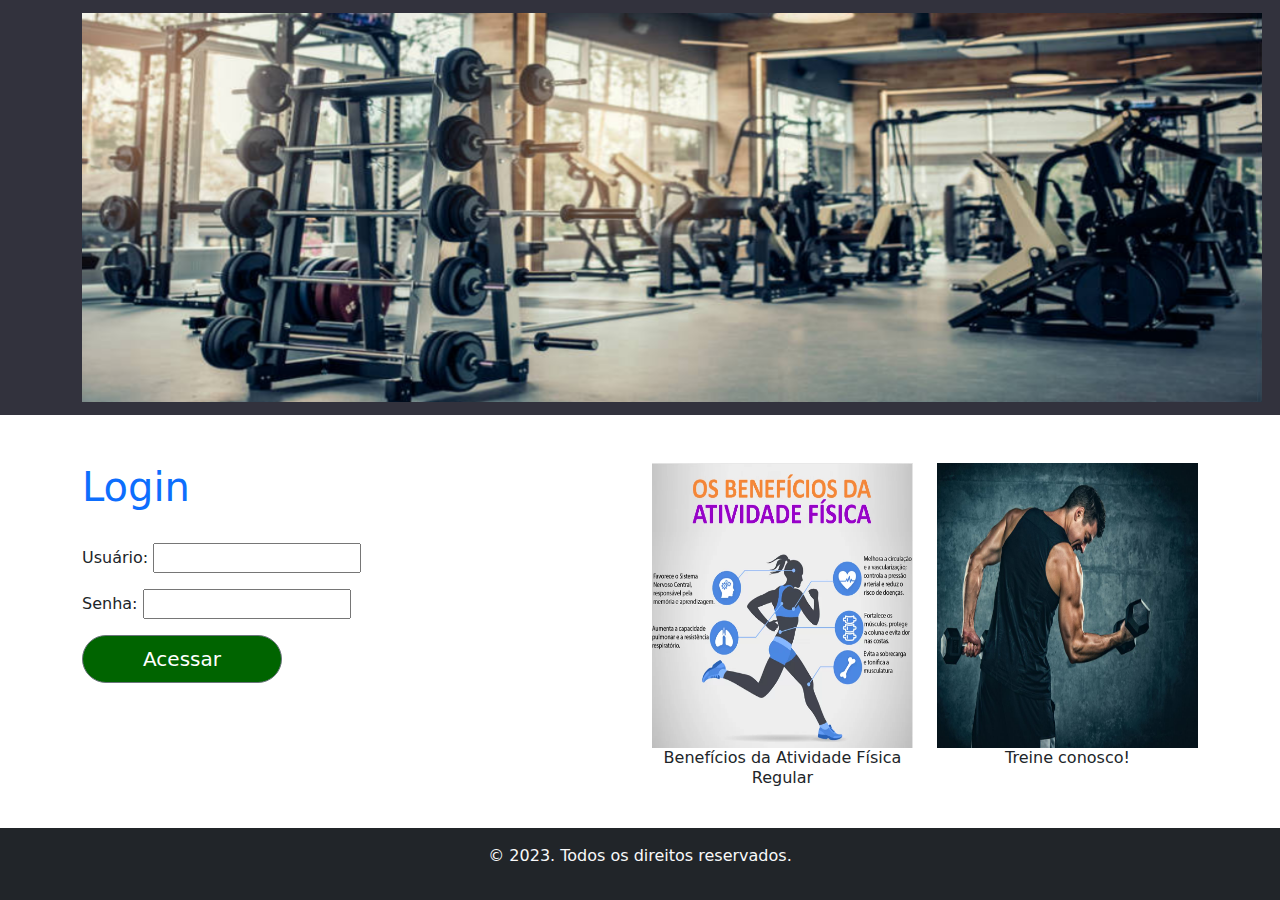
<file: index.html>
<!DOCTYPE html>
<html lang="en">

<head>
    <meta charset="UTF-8">
    <meta name="viewport" content="width=device-width, initial-scale=1.0">
    <title>Programa de Prescrição</title>
    <link href="bootstrap/css/bootstrap.min.css" rel="stylesheet">
</head>

<body>
    <nav class="navbar navbar-expand-lg navbar-light" style="background-color: rgb(50, 50, 61);">
        <div class="container">
            <div class="navbar-brand mx-auto">
                <img src="980x389.png" width="1180" height="389" alt="">
            </div>
        </div>
    </nav>

    <div class="container">
        <div class="row mt-5">
            <div class="col-sm-6">
                <form id="logar" onsubmit="return verificarLogin('logar')">
                    <h1 class="mb-2 text-left text-primary">Login</h1>
                    <br>                
                    <p>
                        <label for="usuario">Usuário:</label>
                        <input type="text" id="usuario">

                    </p>
                    <p>
                        <label for="senha">Senha:</label>
                        <input type="password" id="senha">


                    </p>
                    <input type="submit" value="Acessar" class="btn btn-secondary btn-lg"
                        style="background-color: darkgreen; width: 200px; border-radius: 25px">
                </form>
            </div>
            <div class="col-sm-3">
                <img src="alonga.png" alt="Beneficios"  class="img-fluid w-100 h-100">
                <h6 class="text-center">Benefícios da Atividade Física Regular</h6>
            </div>
            <div class="col-sm-3">
                <img src="musc.jpg" alt="Musculação"  class="img-fluid w-100 h-100">
               <h6 class="text-center">Treine conosco!</h6>
            </div>
        </div>
    </div>

    <footer class="bg-dark text-light text-center py-3 fixed-bottom w-100">
        <div class="container">
            <p>&copy; 2023. Todos os direitos reservados.</p>
        </div>
    </footer>

    <script src="bootstrap/js/bootstrap.bundle.min.js"></script>
    <script src="script.js"></script>
</body>

</html>
</file>
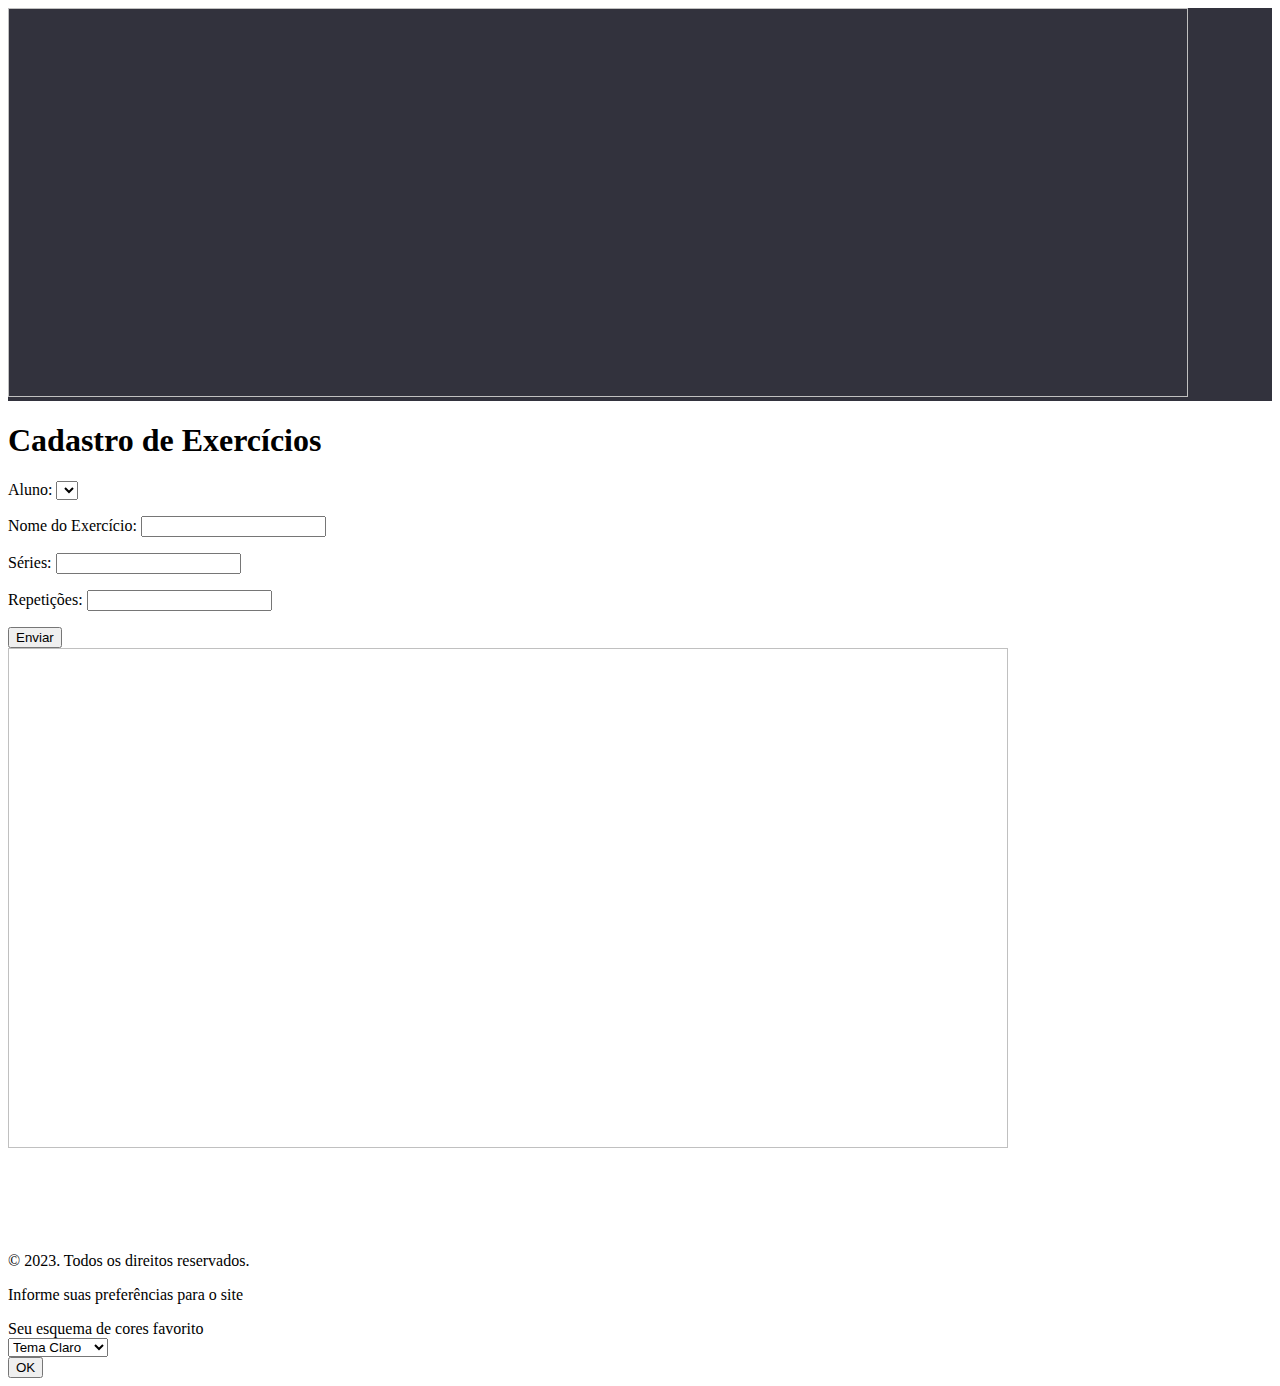
<file: src/main/resources/templates/cadastro-exercicio.html>
<!DOCTYPE html>
<html xmlns="http://www.w3.org/1999/xhtml" xmlns:th="http://www.thymeleaf.org">
    <head>
        <title>Cadastro de Exercícios</title>
        <link href="https://cdn.jsdelivr.net/npm/bootstrap@5.3.2/dist/css/bootstrap.min.css" rel="stylesheet" integrity="sha384-T3c6CoIi6uLrA9TneNEoa7RxnatzjcDSCmG1MXxSR1GAsXEV/Dwwykc2MPK8M2HN" crossorigin="anonymous">
            <link th:href="@{'/css/' + ${css} + '.css'}" rel="stylesheet" type="text/css"/>
    </head>
    <body>
        <header th:insert="~{navbar.html :: nav}"></header>

        <nav class="navbar navbar-expand-lg navbar-light" style="background-color: rgb(50, 50, 61);">
            <div class="container">
                <div class="navbar-brand mx-auto">
                    <img th:src="@{/img/980x389.png}" width="1180" height="389" alt="">
                </div>
            </div>
        </nav>

        <div class="container">
            <div class="row mt-5">
                <div class="col-sm-6">
                    <h1 class="mb-2 text-left text-primary">Cadastro de Exercícios</h1>
                    <form th:action="@{/cadastro-exercicio}" th:object="${exercicio}" method="post">
                        <div>
                            <p>Aluno:
                                <select th:field="*{alunoEntity.id}" id="alunoEntity" name="alunoEntity">
                                    <option th:each="aluno : ${alunos}" th:value="${aluno.id}" th:text="${aluno.nome}"></option>
                                </select>
                            </p>
                            <p>Nome do Exercício: <input type="text" th:field="*{nome_exercicio}" /></p>
                            <p>Séries: <input type="number" th:field="*{series}" /></p>
                            <p>Repetições: <input type="number" th:field="*{repeticoes}" /></p>
                        </div>
                        <button type="submit">Enviar</button>
                    </form>
                </div>

                <div class="col-sm-6 d-flex justify-content-center">
                    <img th:src="@{/img/agac.jpg}" width="1000" height="500" alt="">
                </div>
            </div>
        </div>

        <div style="margin-bottom: 100px;"></div>


        <footer class="bg-dark text-light text-left py-0 fixed-bottom w-100">
            <div class="container">
                <div class="row">
                    <div class="col-md-3">
                        <p class="small">&copy; 2023. Todos os direitos reservados.</p>
                    </div>
                    <div class="col-md-3">
                        <p class="small">Informe suas preferências para o site</p>
                    </div>
                    <div class="col-md-3">
                        <form th:action="@{/preferencias}" method="POST">
                            <div class="form-group">
                                <label class="small" for="selEstilo">Seu esquema de cores favorito</label>
                            </div>
                    </div><!-- comment -->
                    <div class="col-md-3">
                        <select class="form-control" name="estilo" id="selEstilo">
                            <option value="claro">Tema Claro</option>
                            <option value="escuro">Tema Escuro</option>
                        </select>                            
                        <div class="form-group">
                            <input type="submit" class="btn btn-primary" value="OK" />
                        </div>
                        </form>
                    </div>
                </div>
            </div>
        </footer>
        <script src="https://cdn.jsdelivr.net/npm/bootstrap@5.3.2/dist/js/bootstrap.bundle.min.js" integrity="sha384-C6RzsynM9kWDrMNeT87bh95OGNyZPhcTNXj1NW7RuBCsyN/o0jlpcV8Qyq46cDfL" crossorigin="anonymous"></script>

    </body>
</html>
</file>
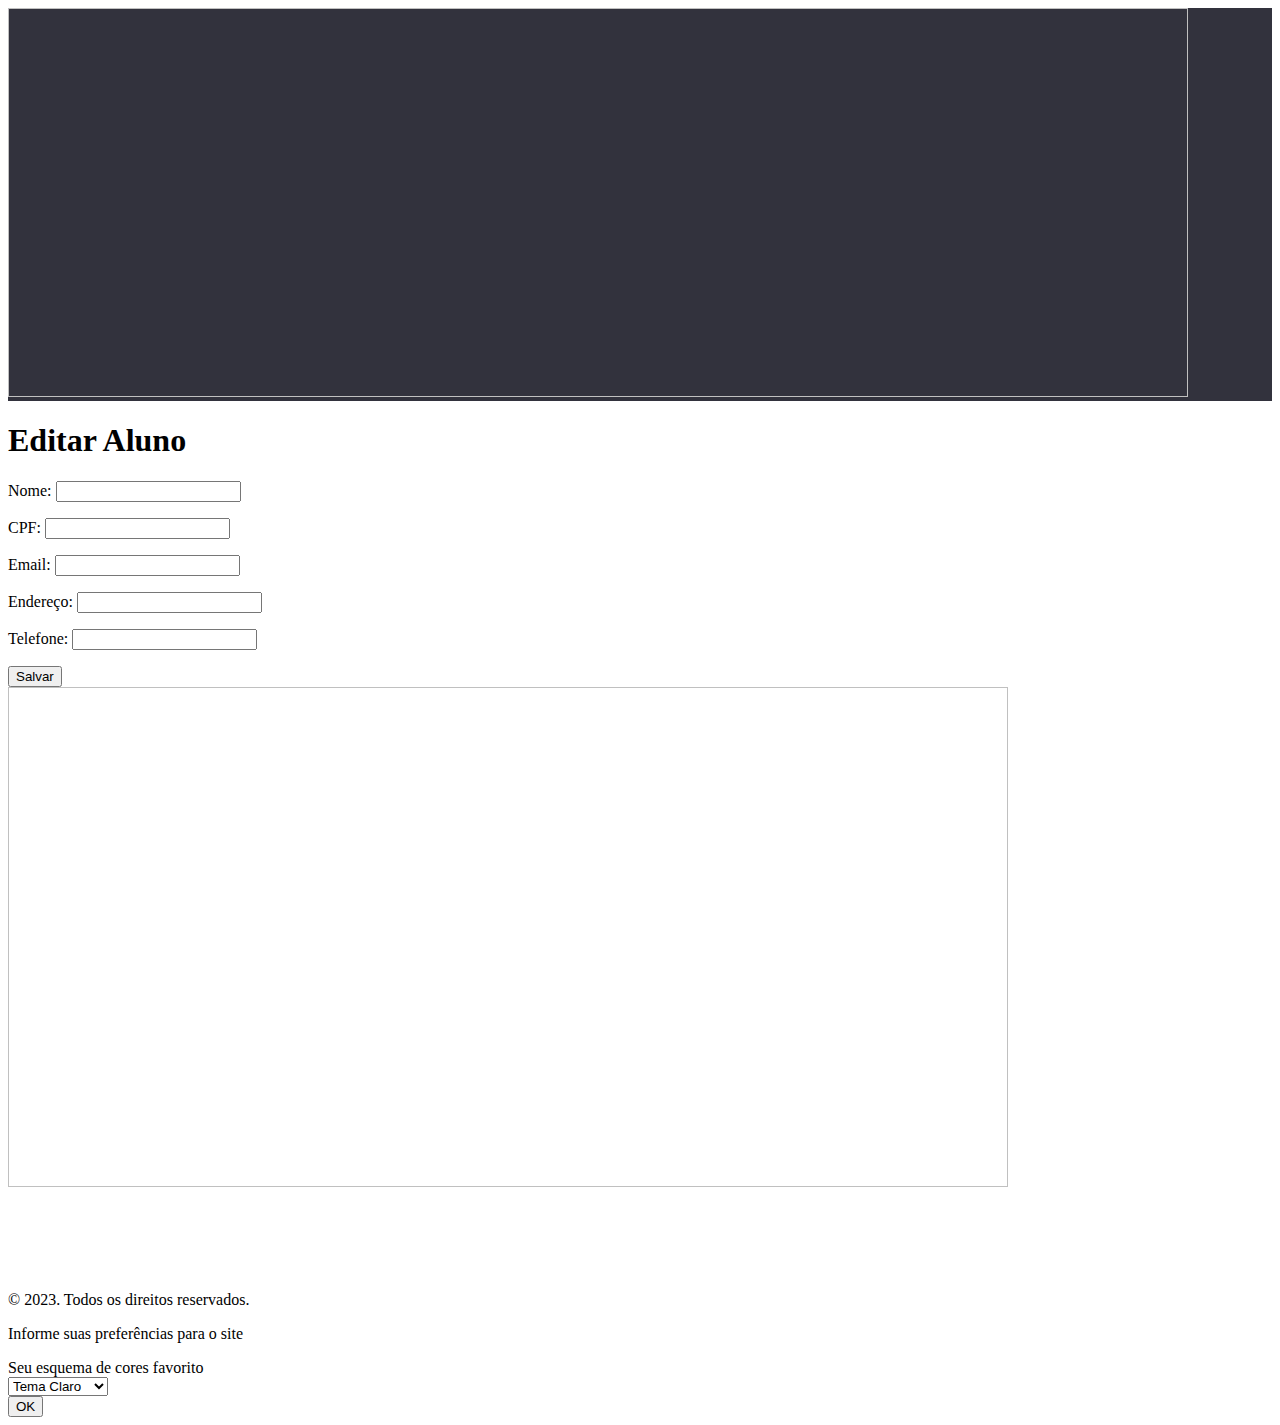
<file: src/main/resources/templates/editar-aluno.html>
<!DOCTYPE html>
<html xmlns="http://www.w3.org/1999/xhtml" xmlns:th="http://www.thymeleaf.org">
    <head>
        <title>Editar Aluno</title>
        <link href="https://cdn.jsdelivr.net/npm/bootstrap@5.3.2/dist/css/bootstrap.min.css" rel="stylesheet" integrity="sha384-T3c6CoIi6uLrA9TneNEoa7RxnatzjcDSCmG1MXxSR1GAsXEV/Dwwykc2MPK8M2HN" crossorigin="anonymous">
            <link th:href="@{'/css/' + ${css} + '.css'}" rel="stylesheet" type="text/css"/>
    </head>
    <body>
        <header th:insert="~{navbar.html :: nav}"></header>
        <nav class="navbar navbar-expand-lg navbar-light" style="background-color: rgb(50, 50, 61);">
            <div class="container">
                <div class="navbar-brand mx-auto">
                    <img th:src="@{/img/980x389.png}" width="1180" height="389" alt="">
                </div>
            </div>
        </nav>
        <div class="container">
            <div class="row mt-5">
                <div class="col-sm-6">
                    <h1 class="mb-2 text-left text-primary">Editar Aluno</h1>
                    <form th:action="@{'/editar-aluno/' + ${aluno.id}}" method="post">
                        <div>
                            <p>Nome: <input type="text" th:field="*{aluno.nome}" /></p>
                            <p>CPF: <input type="text" th:field="*{aluno.cpf}" /></p>
                            <p>Email: <input type="text" th:field="*{aluno.email}" /></p>
                            <p>Endereço: <input type="text" th:field="*{aluno.endereco}" /></p>
                            <p>Telefone: <input type="text" th:field="*{aluno.telefone}" /></p>
                        </div>
                        <button type="submit">Salvar</button>
                    </form>
                </div>

                <div class="col-sm-6 d-flex justify-content-center">
                    <img th:src="@{/img/agac.jpg}" width="1000" height="500" alt="">
                </div>
            </div>
        </div>

        <div style="margin-bottom: 100px;"></div>


        <footer class="bg-dark text-light text-left py-0 fixed-bottom w-100">
            <div class="container">
                <div class="row">
                    <div class="col-md-3">
                        <p class="small">&copy; 2023. Todos os direitos reservados.</p>
                    </div>
                    <div class="col-md-3">
                        <p class="small">Informe suas preferências para o site</p>
                    </div>
                    <div class="col-md-3">
                        <form th:action="@{/preferencias}" method="POST">
                            <div class="form-group">
                                <label class="small" for="selEstilo">Seu esquema de cores favorito</label>
                            </div>
                    </div><!-- comment -->
                    <div class="col-md-3">
                        <select class="form-control" name="estilo" id="selEstilo">
                            <option value="claro">Tema Claro</option>
                            <option value="escuro">Tema Escuro</option>
                        </select>                            
                        <div class="form-group">
                            <input type="submit" class="btn btn-primary" value="OK" />
                        </div>
                        </form>
                    </div>
                </div>
            </div>
        </footer>
        <script src="https://cdn.jsdelivr.net/npm/bootstrap@5.3.2/dist/js/bootstrap.bundle.min.js" integrity="sha384-C6RzsynM9kWDrMNeT87bh95OGNyZPhcTNXj1NW7RuBCsyN/o0jlpcV8Qyq46cDfL" crossorigin="anonymous"></script>

    </body>
</html>
</file>
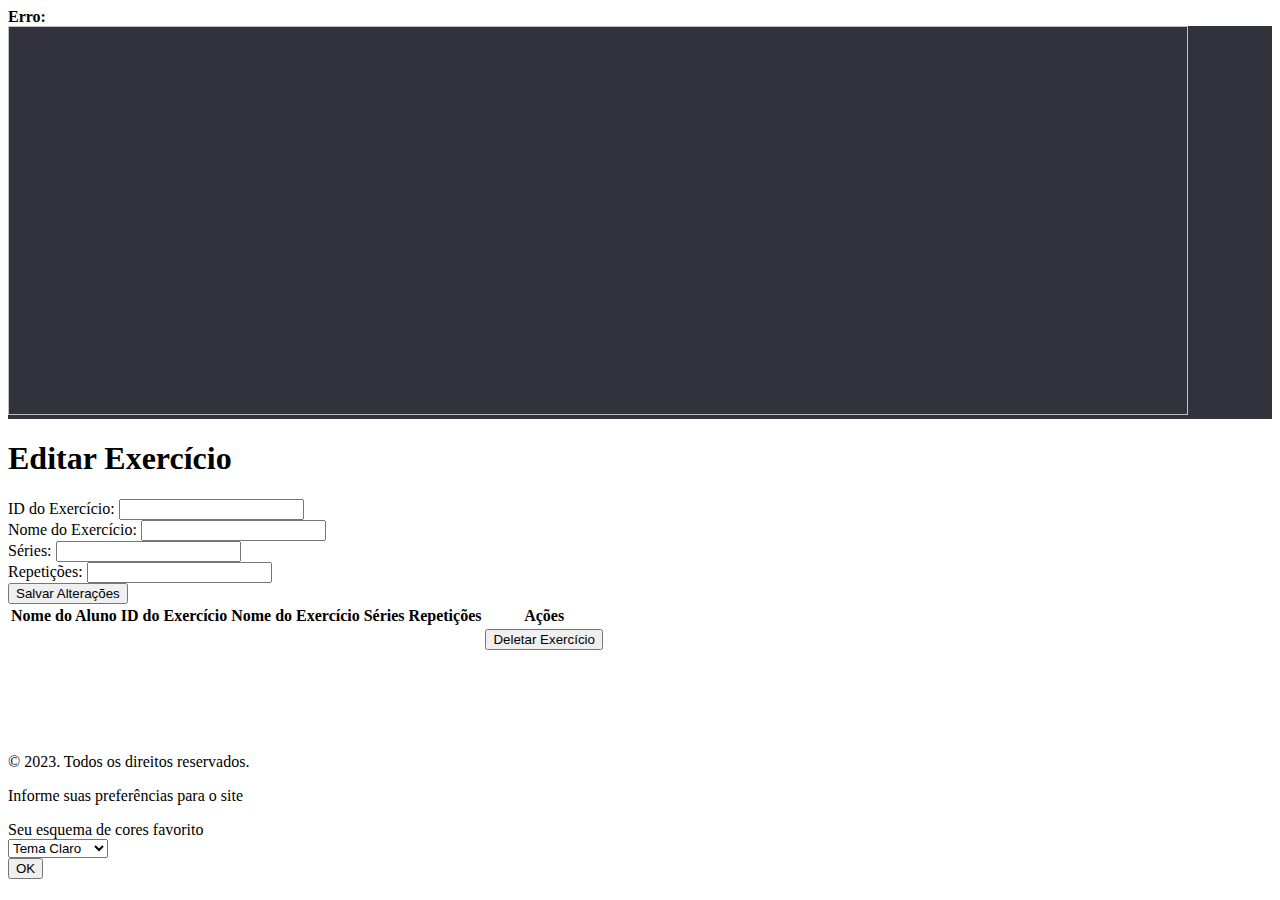
<file: src/main/resources/templates/editar-exercicio.html>
<!DOCTYPE html>
<html xmlns="http://www.w3.org/1999/xhtml" xmlns:th="http://www.thymeleaf.org">
    <head>
        <title>Editar Exercício</title>
        <link href="https://cdn.jsdelivr.net/npm/bootstrap@5.3.2/dist/css/bootstrap.min.css" rel="stylesheet" integrity="sha384-T3c6CoIi6uLrA9TneNEoa7RxnatzjcDSCmG1MXxSR1GAsXEV/Dwwykc2MPK8M2HN" crossorigin="anonymous">
            <link th:href="@{'/css/' + ${css} + '.css'}" rel="stylesheet" type="text/css"/>
            <style>
            </style>
    </head>
    <body>
        <div th:if="${mensagemErro}" class="alert alert-danger" role="alert">
            <strong>Erro:</strong> <span th:text="${mensagemErro}"></span>
        </div>
        <header th:insert="~{navbar.html :: nav}"></header>
        <nav class="navbar navbar-expand-lg navbar-light" style="background-color: rgb(50, 50, 61);">
            <div class="container">
                <div class="navbar-brand mx-auto">
                    <img th:src="@{/img/980x389.png}" width="1180" height="389" alt="">
                </div>
            </div>
        </nav>       
        <div class="container">
            <div class="row mt-5">
                <div class="col-sm-12">
                    <h1 class="mb-2 text-left text-primary">Editar Exercício</h1>

                   <form th:action="@{'/editar-exercicio/' + ${aluno != null ? aluno.id : ''}}" method="post" class="mb-4">
    <div class="mb-3">
        <label for="exercicioId" class="form-label">ID do Exercício:</label>
        <input type="text" id="exercicioId" name="exercicioId" th:value="${exercicio.id}" class="form-control" />
    </div>

                        <div class="mb-3">
                            <label for="nomeExercicio" class="form-label">Nome do Exercício:</label>
                            <input type="text" id="nomeExercicio" name="nomeExercicio" th:field="${exercicio.nome_exercicio}" class="form-control" />
                        </div>

                        <div class="mb-3">
                            <label for="series" class="form-label">Séries:</label>
                            <input type="number" id="series" name="series" th:value="${exercicio.series}" class="form-control" />
                        </div>

                        <div class="mb-3">
                            <label for="repeticoes" class="form-label">Repetições:</label>
                            <input type="number" id="repeticoes" name="repeticoes" th:value="${exercicio.repeticoes}" class="form-control" />
                        </div>

                        <button type="submit" class="btn btn-primary">Salvar Alterações</button>
                    </form>

                    <table class="table table-striped table-bordered">
                        <thead class="thead-dark">
                            <tr>
                                <th>Nome do Aluno</th>
                                <th>ID do Exercício</th>
                                <th>Nome do Exercício</th>
                                <th>Séries</th>
                                <th>Repetições</th>
                                <th>Ações</th>
                            </tr>
                        </thead>
                        <tbody>
                            <tr th:each="exercicioItem : ${exercicios}">
                                <td th:if="${exercicioItem != null}" th:text="${exercicioItem.alunoEntity != null ? exercicioItem.alunoEntity.nome : ''}"></td>
                                <td th:if="${exercicioItem != null}" th:text="${exercicioItem.id}"></td>
                                <td th:if="${exercicioItem != null}" th:text="${exercicioItem.nome_exercicio}"></td>
                                <td th:if="${exercicioItem != null}" th:text="${exercicioItem.series}"></td>
                                <td th:if="${exercicioItem != null}" th:text="${exercicioItem.repeticoes}"></td>
                                <td>
                                    <form th:action="@{'/deletar-exercicio/' + ${exercicioItem.id}}" method="post">
                                        <button type="submit" class="btn btn-danger">Deletar Exercício</button>
                                    </form>
                                </td>
                            </tr>
                        </tbody>
                    </table>


                </div>
            </div>

            <div style="margin-bottom: 100px;"></div>


            <footer class="bg-dark text-light text-left py-0 fixed-bottom w-100">
                <div class="container">
                    <div class="row">
                        <div class="col-md-3">
                            <p class="small">&copy; 2023. Todos os direitos reservados.</p>
                        </div>
                        <div class="col-md-3">
                            <p class="small">Informe suas preferências para o site</p>
                        </div>
                        <div class="col-md-3">
                            <form th:action="@{/preferencias}" method="POST">
                                <div class="form-group">
                                    <label class="small" for="selEstilo">Seu esquema de cores favorito</label>
                                </div>
                        </div><!-- comment -->
                        <div class="col-md-3">
                            <select class="form-control" name="estilo" id="selEstilo">
                                <option value="claro">Tema Claro</option>
                                <option value="escuro">Tema Escuro</option>
                            </select>                            
                            <div class="form-group">
                                <input type="submit" class="btn btn-primary" value="OK" />
                            </div>
                            </form>
                        </div>
                    </div>
                </div>           
            </footer>

            <script src="https://cdn.jsdelivr.net/npm/bootstrap@5.3.2/dist/js/bootstrap.bundle.min.js" integrity="sha384-C6RzsynM9kWDrMNeT87bh95OGNyZPhcTNXj1NW7RuBCsyN/o0jlpcV8Qyq46cDfL" crossorigin="anonymous"></script>

    </body>
</html>
</file>
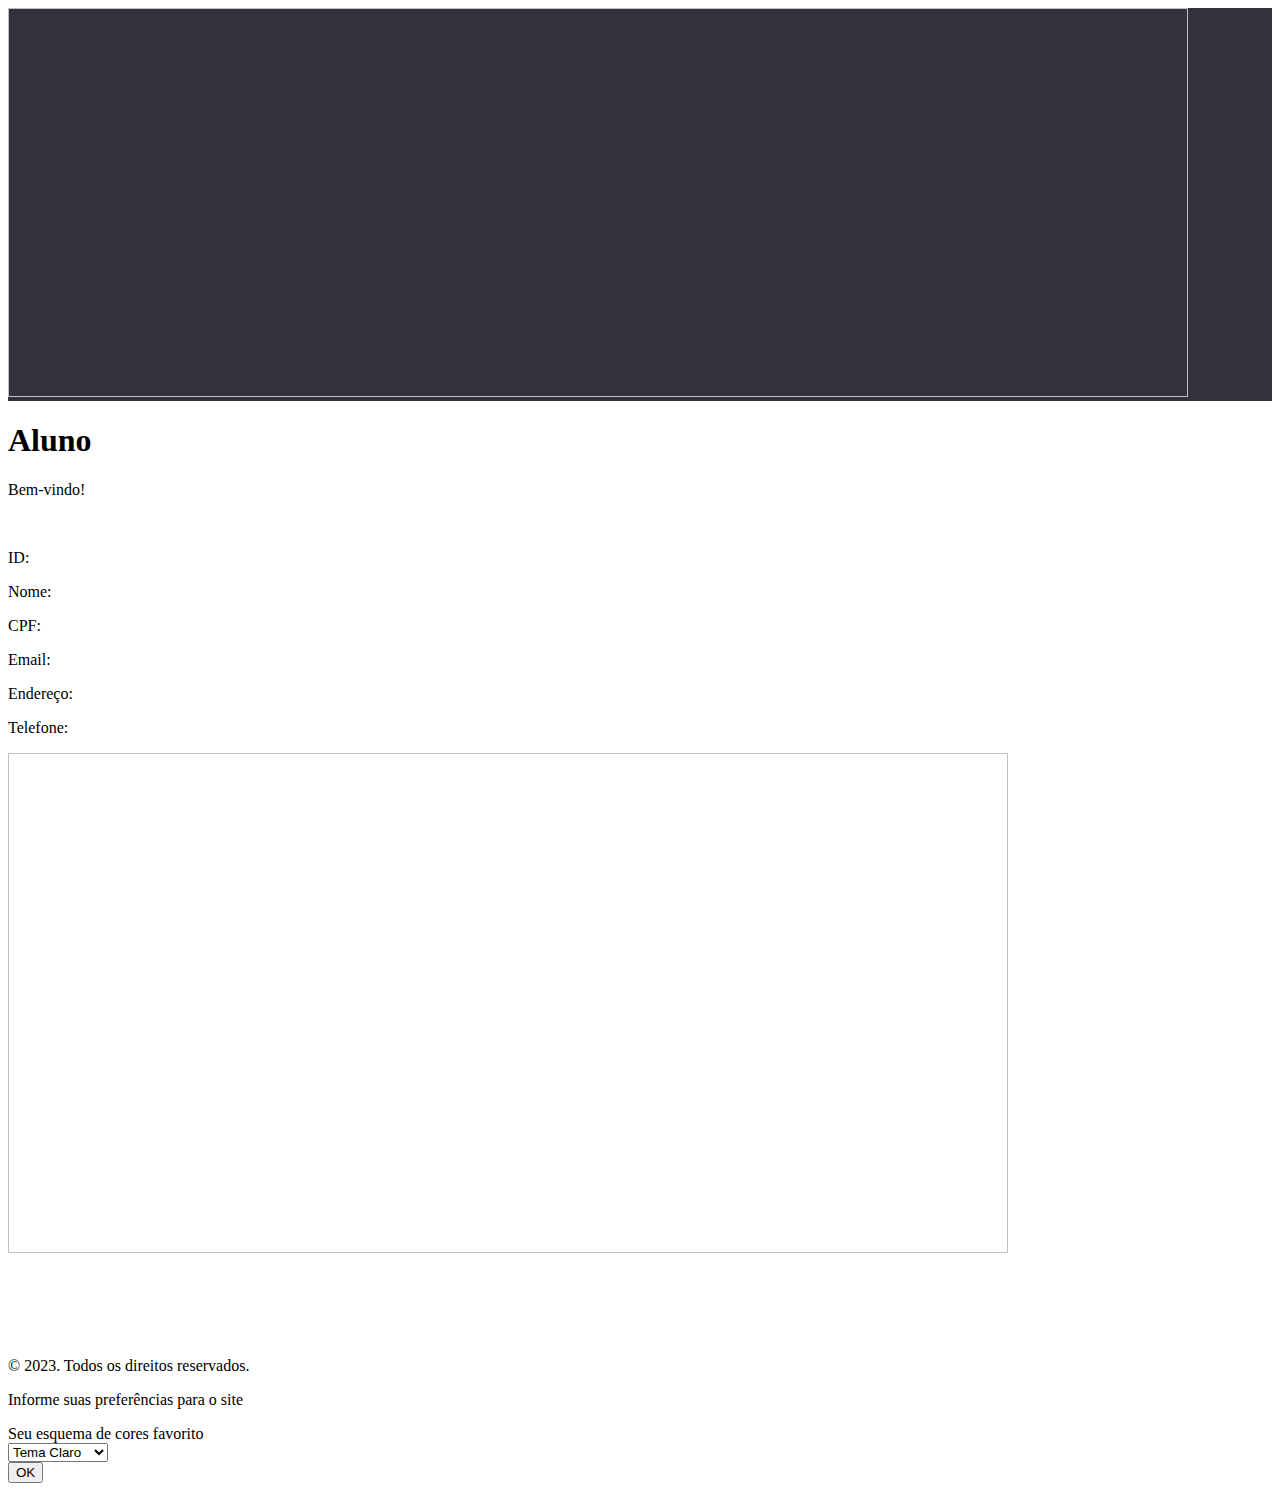
<file: src/main/resources/templates/exibir-aluno.html>
<!DOCTYPE html>
<html xmlns="http://www.w3.org/1999/xhtml" xmlns:th="http://www.thymeleaf.org">
<head>
    <title>Aluno</title>
        <link href="https://cdn.jsdelivr.net/npm/bootstrap@5.3.2/dist/css/bootstrap.min.css" rel="stylesheet" integrity="sha384-T3c6CoIi6uLrA9TneNEoa7RxnatzjcDSCmG1MXxSR1GAsXEV/Dwwykc2MPK8M2HN" crossorigin="anonymous">
        <link th:href="@{'/css/' + ${css} + '.css'}" rel="stylesheet" type="text/css"/>
</head>
<body>
    <header th:insert="~{navbar.html :: nav}"></header>
     <nav class="navbar navbar-expand-lg navbar-light" style="background-color: rgb(50, 50, 61);">
            <div class="container">
                <div class="navbar-brand mx-auto">
                    <img th:src="@{/img/980x389.png}" width="1180" height="389" alt="">
                </div>
            </div>
        </nav>

    <div class="container">
            <div class="row mt-5">
                <div class="col-sm-6">
                    <h1 class="mb-2 text-left text-primary">Aluno</h1>
    <p>Bem-vindo!</p>
    <br>
    <p>ID: <span th:text="${aluno.id}" /></p>
    <p>Nome: <span th:text="${aluno.nome}" /></p>
    <p>CPF: <span th:text="${aluno.cpf}" /></p>
    <p>Email: <span th:text="${aluno.email}" /></p>
    <p>Endereço: <span th:text="${aluno.endereco}" /></p>
    <p>Telefone: <span th:text="${aluno.telefone}" /></p>
     </div>

                <div class="col-sm-6 d-flex justify-content-center">
                    <img th:src="@{/img/agac.jpg}" width="1000" height="500" alt="">
                </div>
            </div>
        </div>
    
                      <div style="margin-bottom: 100px;"></div>


             <footer class="bg-dark text-light text-left py-0 fixed-bottom w-100">
            <div class="container">
                <div class="row">
                    <div class="col-md-3">
                        <p class="small">&copy; 2023. Todos os direitos reservados.</p>
                    </div>
                    <div class="col-md-3">
                        <p class="small">Informe suas preferências para o site</p>
                    </div>
                    <div class="col-md-3">
                        <form th:action="@{/preferencias}" method="POST">
                            <div class="form-group">
                                <label class="small" for="selEstilo">Seu esquema de cores favorito</label>
                            </div>
                    </div><!-- comment -->
                            <div class="col-md-3">
                                <select class="form-control" name="estilo" id="selEstilo">
                                    <option value="claro">Tema Claro</option>
                                    <option value="escuro">Tema Escuro</option>
                                </select>                            
                            <div class="form-group">
                                <input type="submit" class="btn btn-primary" value="OK" />
                            </div>
                        </form>
                    </div>
                </div>
            </div>
        </footer>
            <script src="https://cdn.jsdelivr.net/npm/bootstrap@5.3.2/dist/js/bootstrap.bundle.min.js" integrity="sha384-C6RzsynM9kWDrMNeT87bh95OGNyZPhcTNXj1NW7RuBCsyN/o0jlpcV8Qyq46cDfL" crossorigin="anonymous"></script>

</body>
</html>
</file>
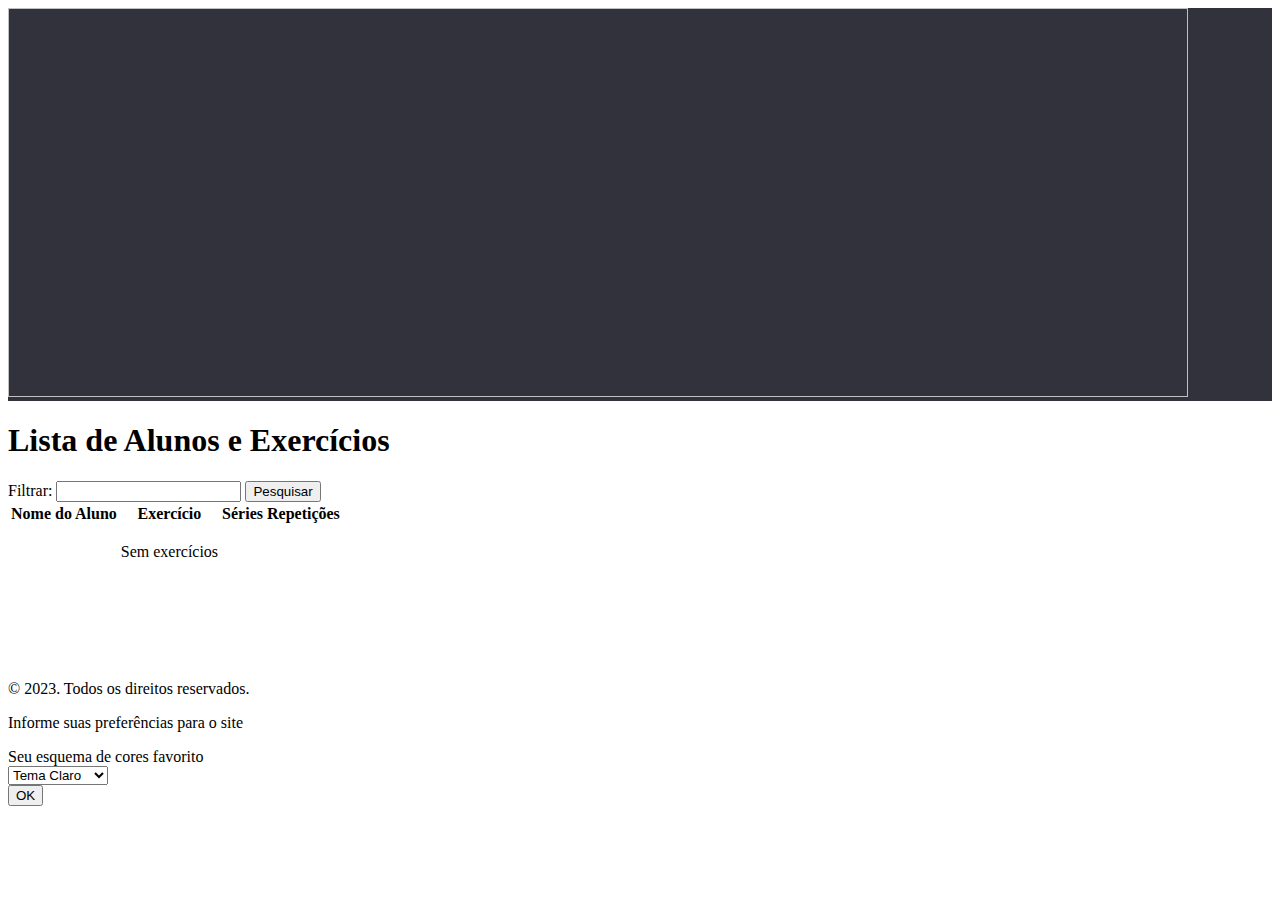
<file: src/main/resources/templates/lista-alunos-exercicios.html>
<!DOCTYPE html>
<html xmlns="http://www.w3.org/1999/xhtml" xmlns:th="http://www.thymeleaf.org">
<head>
    <title>Lista de Alunos e Exercícios</title>
        <link href="https://cdn.jsdelivr.net/npm/bootstrap@5.3.2/dist/css/bootstrap.min.css" rel="stylesheet" integrity="sha384-T3c6CoIi6uLrA9TneNEoa7RxnatzjcDSCmG1MXxSR1GAsXEV/Dwwykc2MPK8M2HN" crossorigin="anonymous">
        <link th:href="@{'/css/' + ${css} + '.css'}" rel="stylesheet" type="text/css"/>
</head>
<body>
    <header th:insert="~{navbar.html :: nav}"></header>
     <nav class="navbar navbar-expand-lg navbar-light" style="background-color: rgb(50, 50, 61);">
            <div class="container">
                <div class="navbar-brand mx-auto">
                    <img th:src="@{/img/980x389.png}" width="1180" height="389" alt="">
                </div>
            </div>
        </nav>

     <div class="container">
            <div class="row mt-5">
                <div class="col-sm-12">
                    <h1 class="mb-2 text-left text-primary">
Lista de Alunos e Exercícios</h1>

    <form action="/lista-alunos-exercicios" method="get">
        <!-- Adicione os campos de pesquisa desejados -->
        <label for="filtro">Filtrar:</label>
        <input type="text" id="filtro" name="filtro" />
        <button type="submit">Pesquisar</button>
    </form>

 <table class="table table-striped table-bordered">
        <thead class="thead-dark">
            <tr>
                <th>Nome do Aluno</th>
                <th>Exercício</th>
                <th>Séries</th>
                <th>Repetições</th>
            </tr>
        </thead>
        <tbody>
            <tr th:each="aluno : ${alunos}">
                <td th:text="${aluno.nome}"></td>
                <td>
                    <span th:if="${#lists.size(aluno.exercicio) > 0}">
                        <span th:each="exercicio : ${aluno.exercicio}">
                            <p th:text="${exercicio.nome_exercicio}"></p>
                        </span>
                    </span>
                    <span th:unless="${#lists.size(aluno.exercicio) > 0}">
                        <p>Sem exercícios</p>
                    </span>
                </td>
                <td>
                    <span th:if="${#lists.size(aluno.exercicio) > 0}">
                        <span th:each="exercicio : ${aluno.exercicio}">
                            <p th:text="${exercicio.series}"></p>
                        </span>
                    </span>
                </td>
                <td>
                    <span th:if="${#lists.size(aluno.exercicio) > 0}">
                        <span th:each="exercicio : ${aluno.exercicio}">
                            <p th:text="${exercicio.repeticoes}"></p>
                        </span>
                    </span>
                </td>
            </tr>
        </tbody>
    </table>
                </div>
                
            </div>
        </div>
    
                      <div style="margin-bottom: 100px;"></div>


            <footer class="bg-dark text-light text-left py-0 fixed-bottom w-100">
            <div class="container">
                <div class="row">
                    <div class="col-md-3">
                        <p class="small">&copy; 2023. Todos os direitos reservados.</p>
                    </div>
                    <div class="col-md-3">
                        <p class="small">Informe suas preferências para o site</p>
                    </div>
                    <div class="col-md-3">
                        <form th:action="@{/preferencias}" method="POST">
                            <div class="form-group">
                                <label class="small" for="selEstilo">Seu esquema de cores favorito</label>
                            </div>
                    </div>
                            <div class="col-md-3">
                                <select class="form-control" name="estilo" id="selEstilo">
                                    <option value="claro">Tema Claro</option>
                                    <option value="escuro">Tema Escuro</option>
                                </select>                            
                            <div class="form-group">
                                <input type="submit" class="btn btn-primary" value="OK" />
                            </div>
                        </form>
                    </div>
                </div>
            </div>
        </footer>
           <script src="https://cdn.jsdelivr.net/npm/bootstrap@5.3.2/dist/js/bootstrap.bundle.min.js" integrity="sha384-C6RzsynM9kWDrMNeT87bh95OGNyZPhcTNXj1NW7RuBCsyN/o0jlpcV8Qyq46cDfL" crossorigin="anonymous"></script>

</body>
</html>
</file>
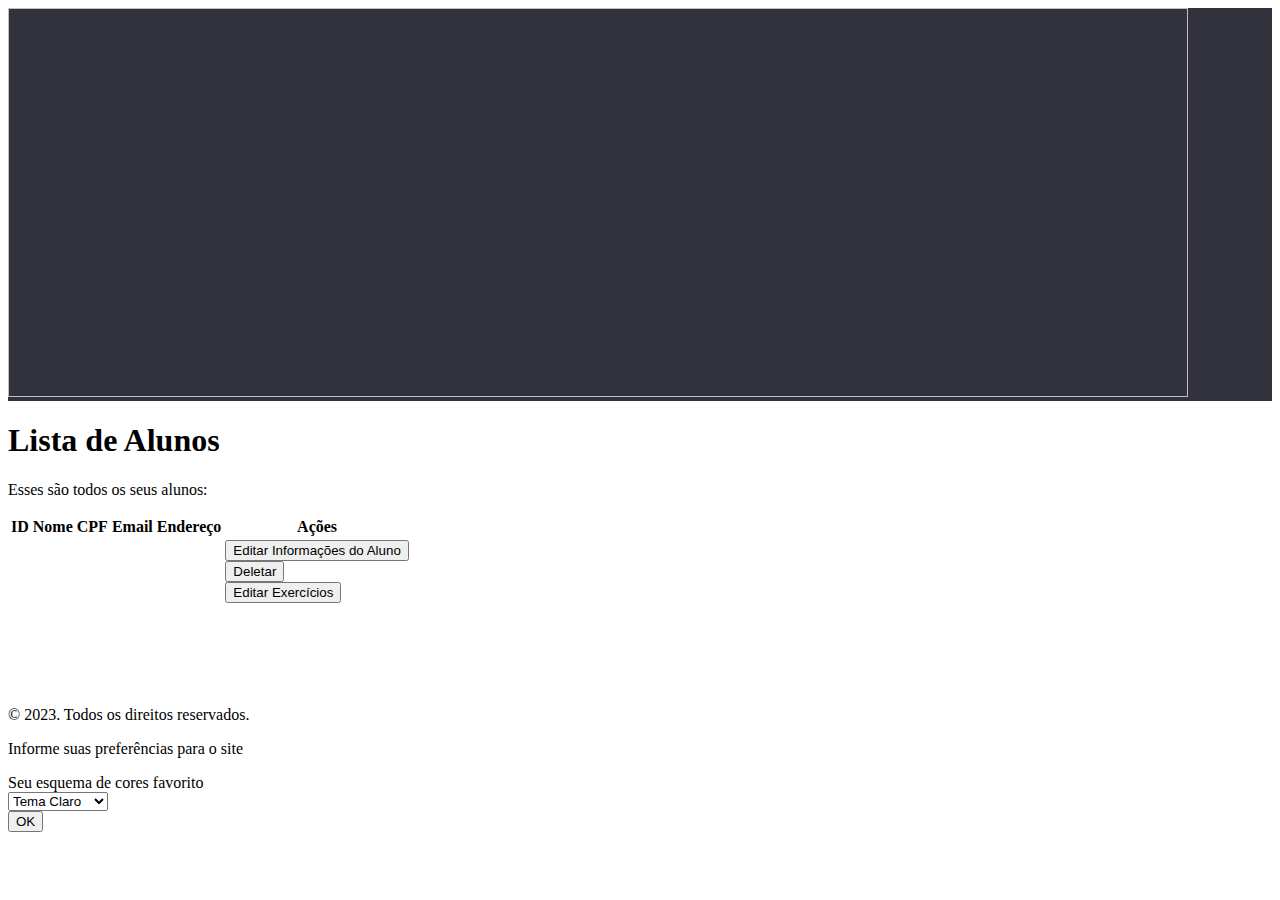
<file: src/main/resources/templates/lista-alunos.html>
<!DOCTYPE html>
<html xmlns="http://www.w3.org/1999/xhtml" xmlns:th="http://www.thymeleaf.org">
<head>
    <title>Lista de Alunos</title>
        <link href="https://cdn.jsdelivr.net/npm/bootstrap@5.3.2/dist/css/bootstrap.min.css" rel="stylesheet" integrity="sha384-T3c6CoIi6uLrA9TneNEoa7RxnatzjcDSCmG1MXxSR1GAsXEV/Dwwykc2MPK8M2HN" crossorigin="anonymous">
        <link th:href="@{'/css/' + ${css} + '.css'}" rel="stylesheet" type="text/css"/>
</head>
<body>
    <header th:insert="~{navbar.html :: nav}"></header>
     <nav class="navbar navbar-expand-lg navbar-light" style="background-color: rgb(50, 50, 61);">
            <div class="container">
                <div class="navbar-brand mx-auto">
                    <img th:src="@{/img/980x389.png}" width="1180" height="389" alt="">
                </div>
            </div>
        </nav>
    <div class="container">
            <div class="row mt-5">
                <div class="col-sm-12">
                    <h1 class="mb-2 text-left text-primary">
Lista de Alunos</h1>
    <p>Esses são todos os seus alunos:</p>
    <table class="table table-striped table-bordered">
        <thead class="thead-dark">
            <tr>
                <th>ID</th>
                <th>Nome</th>
                <th>CPF</th>
                <th>Email</th>
                <th>Endereço</th>
                <th>Ações</th>
            </tr>
        </thead>
        <tbody>
            <tr th:each="aluno : ${alunos}">
                <td th:text="${aluno.id}"></td>
                <td th:text="${aluno.nome}"></td>
                <td th:text="${aluno.cpf}"></td>
                <td th:text="${aluno.email}"></td>
                <td th:text="${aluno.endereco}"></td>
                <td>
                    <a th:href="@{'/editar-aluno/' + ${aluno.id}}">
                        <button class="btn btn-primary">Editar Informações do Aluno</button>
                    </a>
                    <form th:action="@{'/alunos/deletar/' + ${aluno.id}}" method="post">
                        <button type="submit" class="btn btn-danger">Deletar</button>
                    </form>
                    <a th:href="@{'/editar-exercicio/' + ${aluno.id}}">
                        <button class="btn btn-info">Editar Exercícios</button>
                    </a>
                </td>
            </tr>
        </tbody>
    </table>
                </div>
            </div>
        </div>
    
                      <div style="margin-bottom: 100px;"></div>


           <footer class="bg-dark text-light text-left py-0 fixed-bottom w-100">
            <div class="container">
                <div class="row">
                    <div class="col-md-3">
                        <p class="small">&copy; 2023. Todos os direitos reservados.</p>
                    </div>
                    <div class="col-md-3">
                        <p class="small">Informe suas preferências para o site</p>
                    </div>
                    <div class="col-md-3">
                        <form th:action="@{/preferencias}" method="POST">
                            <div class="form-group">
                                <label class="small" for="selEstilo">Seu esquema de cores favorito</label>
                            </div>
                    </div><!-- comment -->
                            <div class="col-md-3">
                                <select class="form-control" name="estilo" id="selEstilo">
                                    <option value="claro">Tema Claro</option>
                                    <option value="escuro">Tema Escuro</option>
                                </select>                            
                            <div class="form-group">
                                <input type="submit" class="btn btn-primary" value="OK" />
                            </div>
                        </form>
                    </div>
                </div>
            </div>
        </footer>
            <script src="https://cdn.jsdelivr.net/npm/bootstrap@5.3.2/dist/js/bootstrap.bundle.min.js" integrity="sha384-C6RzsynM9kWDrMNeT87bh95OGNyZPhcTNXj1NW7RuBCsyN/o0jlpcV8Qyq46cDfL" crossorigin="anonymous"></script>

</body>
</html>
</file>
